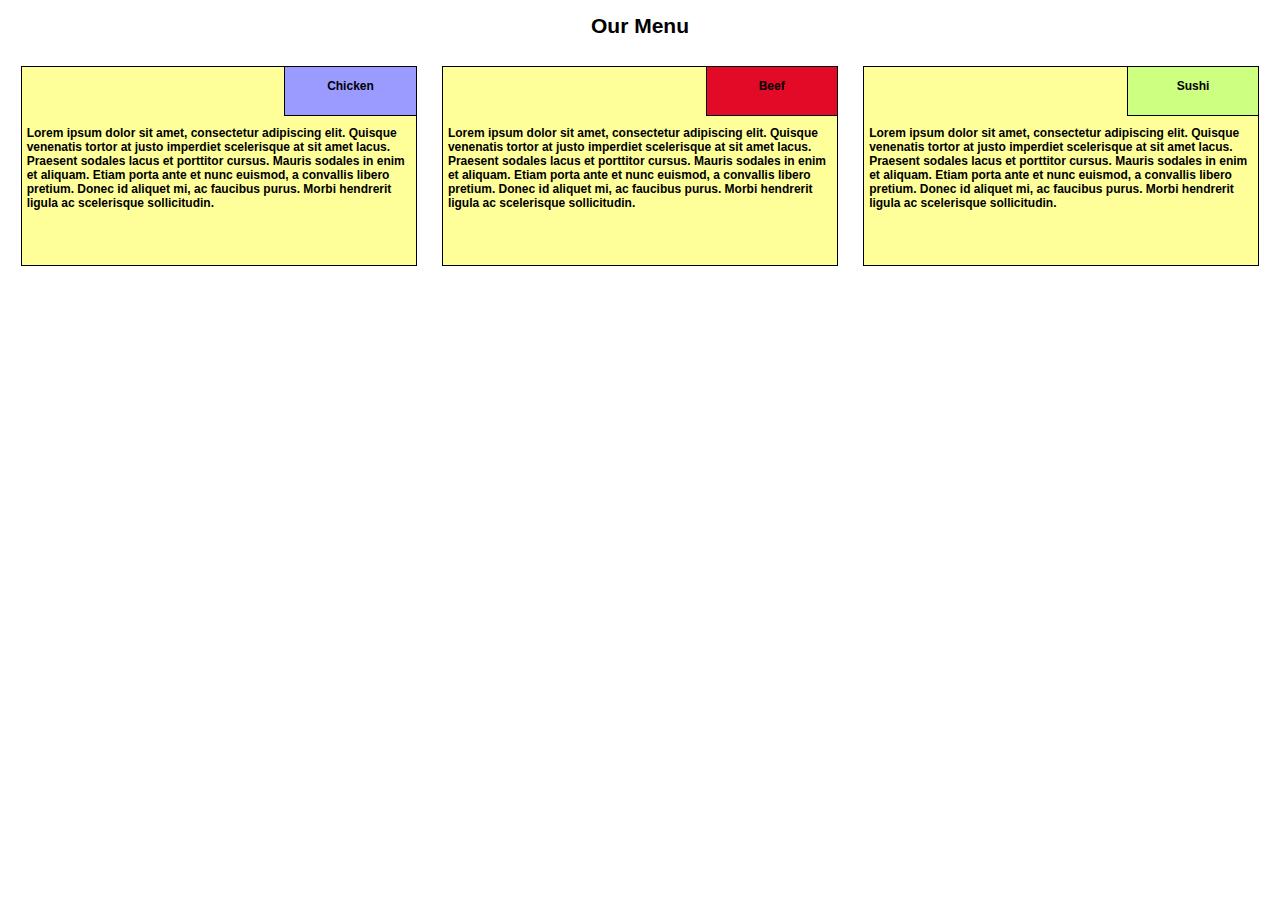
<file: site/module2-solution/index.html>
<!DOCTYPE html>
<html>
<head>
<meta charset="utf-8">
<meta name="viewport" content="width=device-width, initial-scale=1">
<link rel="stylesheet" href="css.css">
<title>Module2-solution</title>
<style>


</style>
</head>
<body>
<h1>Our Menu</h1>

<div class="row">
  <div class="col-dk-4 col-tb-6 col-mb-12">
    <div id="chicken" class="dish-title">
      <p>Chicken</p>
    </div>
    <p class="dish-content">Lorem ipsum dolor sit amet, consectetur adipiscing elit. Quisque venenatis tortor at justo imperdiet scelerisque at sit amet lacus. Praesent sodales lacus et porttitor cursus. Mauris sodales in enim et aliquam. Etiam porta ante et nunc euismod, a convallis libero pretium. Donec id aliquet mi, ac faucibus purus. Morbi hendrerit ligula ac scelerisque sollicitudin.
    </p>
  </div>  
  <div class="col-dk-4 col-tb-6 col-mb-12">
    <div id="beef" class="dish-title">
      <p>Beef</p>
    </div>
    <p class="dish-content">Lorem ipsum dolor sit amet, consectetur adipiscing elit. Quisque venenatis tortor at justo imperdiet scelerisque at sit amet lacus. Praesent sodales lacus et porttitor cursus. Mauris sodales in enim et aliquam. Etiam porta ante et nunc euismod, a convallis libero pretium. Donec id aliquet mi, ac faucibus purus. Morbi hendrerit ligula ac scelerisque sollicitudin.
    </p>
  </div>  
  <div class="col-dk-4 col-tb-12 col-mb-12">
    <div id="sushi" class="dish-title">
      <p>Sushi</p>
    </div>
    <p class="dish-content">Lorem ipsum dolor sit amet, consectetur adipiscing elit. Quisque venenatis tortor at justo imperdiet scelerisque at sit amet lacus. Praesent sodales lacus et porttitor cursus. Mauris sodales in enim et aliquam. Etiam porta ante et nunc euismod, a convallis libero pretium. Donec id aliquet mi, ac faucibus purus. Morbi hendrerit ligula ac scelerisque sollicitudin.
    </p>
  </div>  
</div>

</body>
</html>
</file>
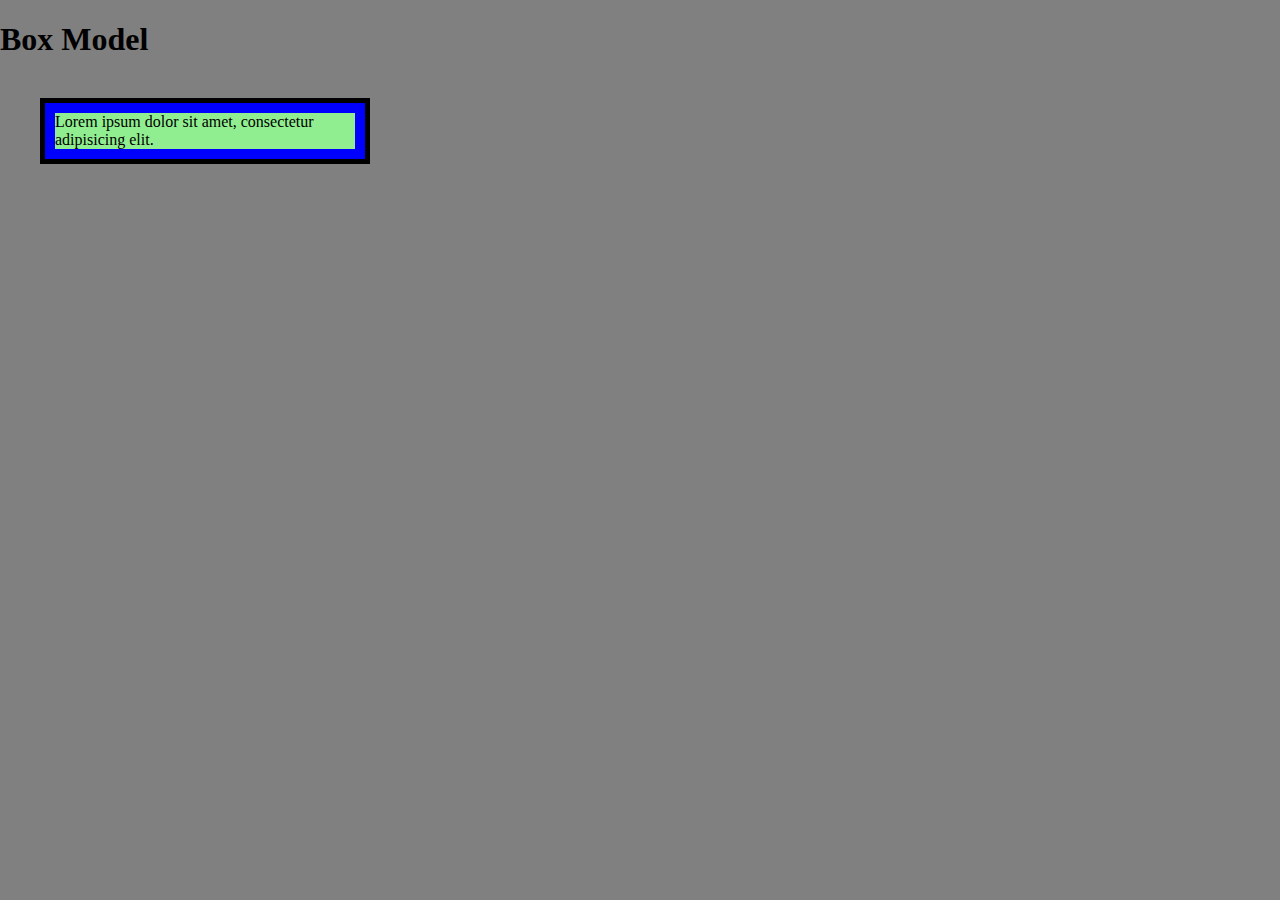
<file: site/box-model-before.html>
<!DOCTYPE html>
<html>
<head>
<meta charset="utf-8">
<title>The Box Model</title>
<style>

body {
  background-color: gray;
  margin: 0;
  padding: 0;
}

#box {
  background-color: blue;
  padding: 10px;
  border: 5px solid black;
  margin: 40px;
  width: 300px;
}
#content {
  background-color: #90EE90; /*green*/
}

h1 {
  margin-bottom: 30px;
}

</style>
</head>
<body>

<h1>Box Model</h1>

<div id="box">
  <div id="content">Lorem ipsum dolor sit amet, consectetur adipisicing elit. </div>
</div>


</body>
</html>
</file>
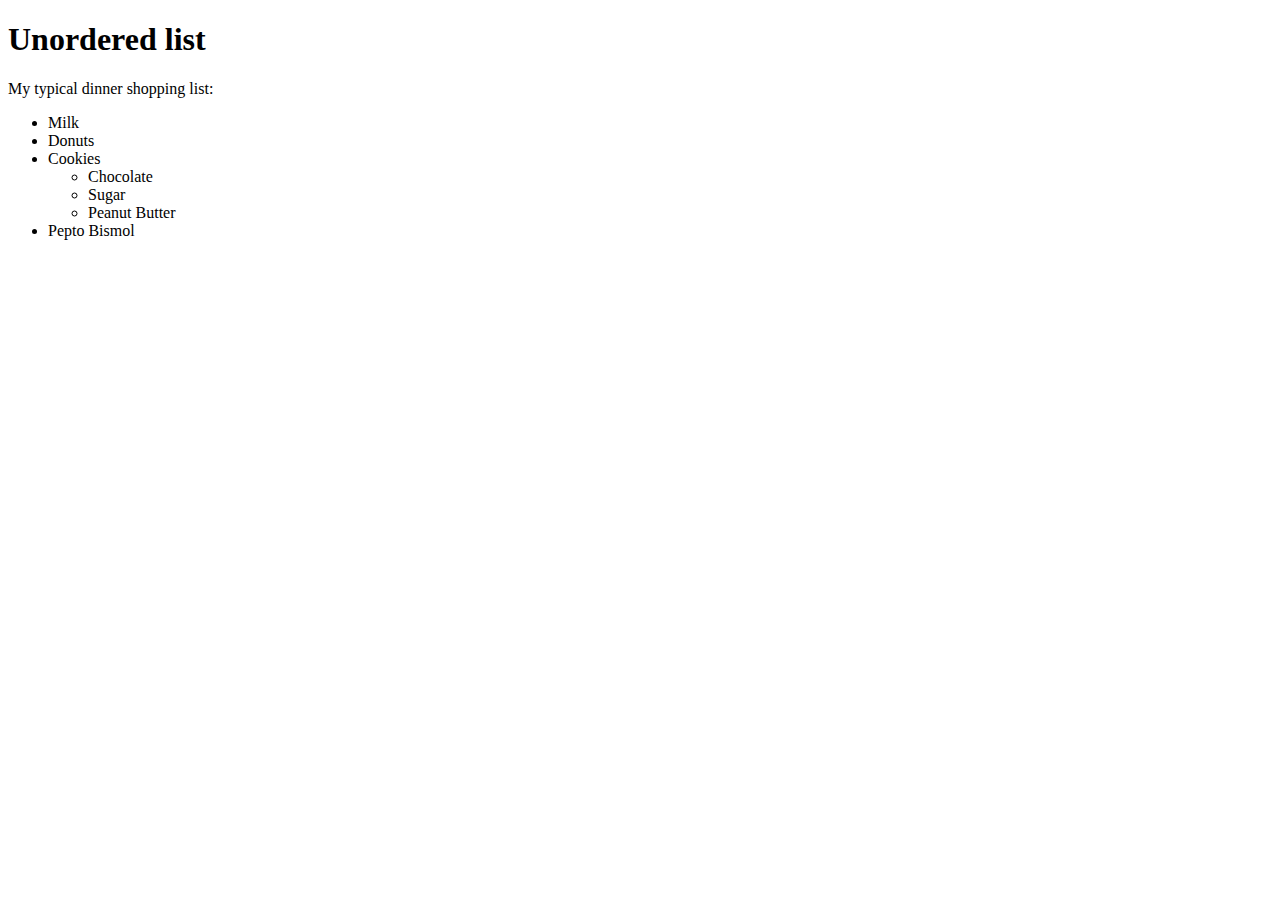
<file: site/css-syntax.html>
<!DOCTYPE html>
<html>
<head>
  <meta charset="utf-8">
  <title>Unordered Lists</title>
</head>
<body>
  <h1>Unordered list</h1>
  <div>
  
    My typical dinner shopping list:
    <ul>
      <li>Milk</li>
      <li>Donuts</li>
      <li>Cookies
        <ul>
          <li>Chocolate</li>
          <li>Sugar</li>
          <li>Peanut Butter</li>
        </ul>
      </li>
      <li>Pepto Bismol</li>
    </ul>  
      
  </div>
</body>
</html>
</file>
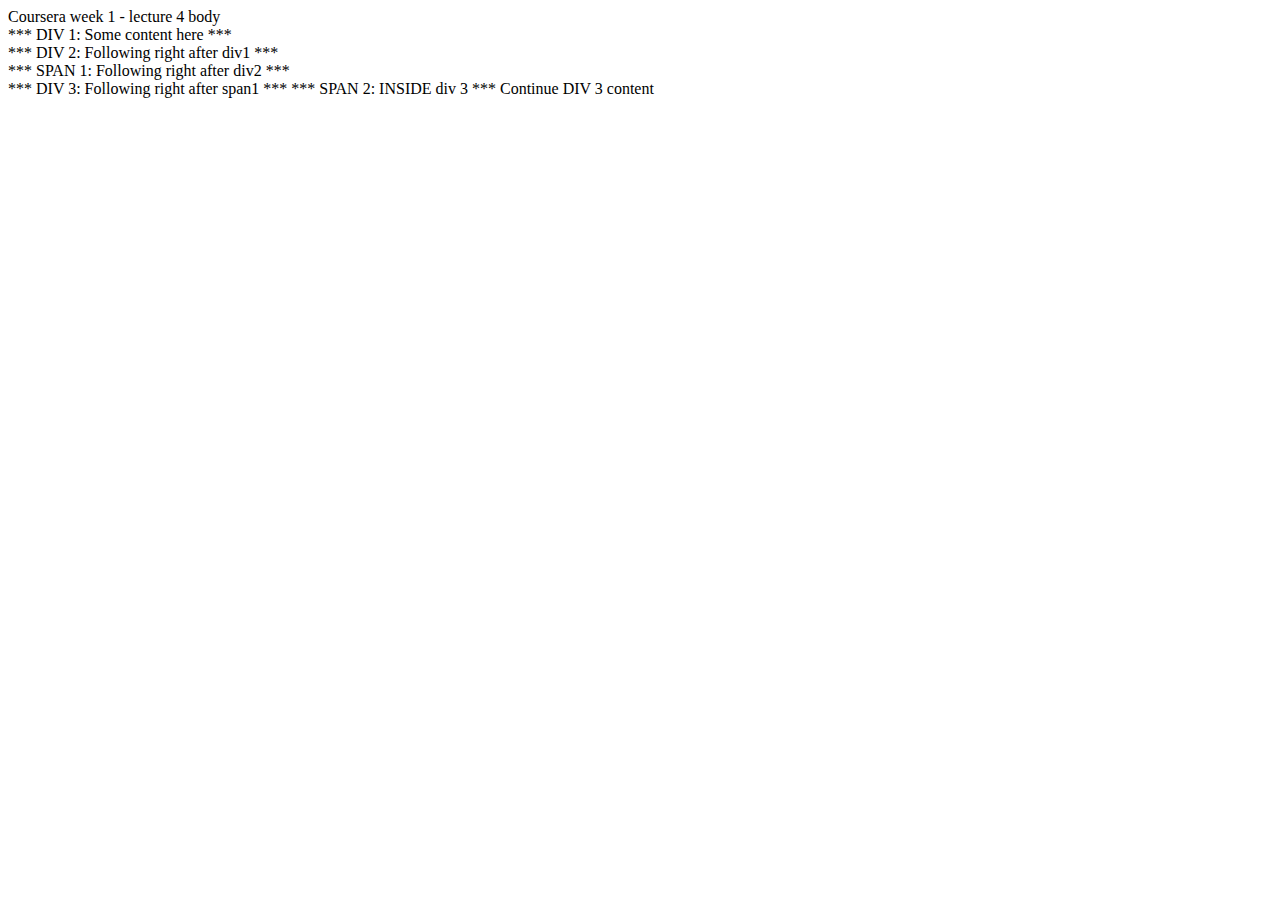
<file: site/doc-structure-before.html>
<!DOCTYPE html>
<html>
<head>
	<meta charset="utf-8">
	<title>Week 1 - Lecture 4</title>
</head>
<body>
Coursera week 1 - lecture 4 body

<div>*** DIV 1: Some content here ***</div>
<div>*** DIV 2: Following right after div1 ***</div>
<span>*** SPAN 1: Following right after div2 ***</span>
<div>
	*** DIV 3: Following right after span1 ***
	<span>*** SPAN 2: INSIDE div 3 ***</span>
	Continue DIV 3 content
</div>
</body>
</html>
</file>
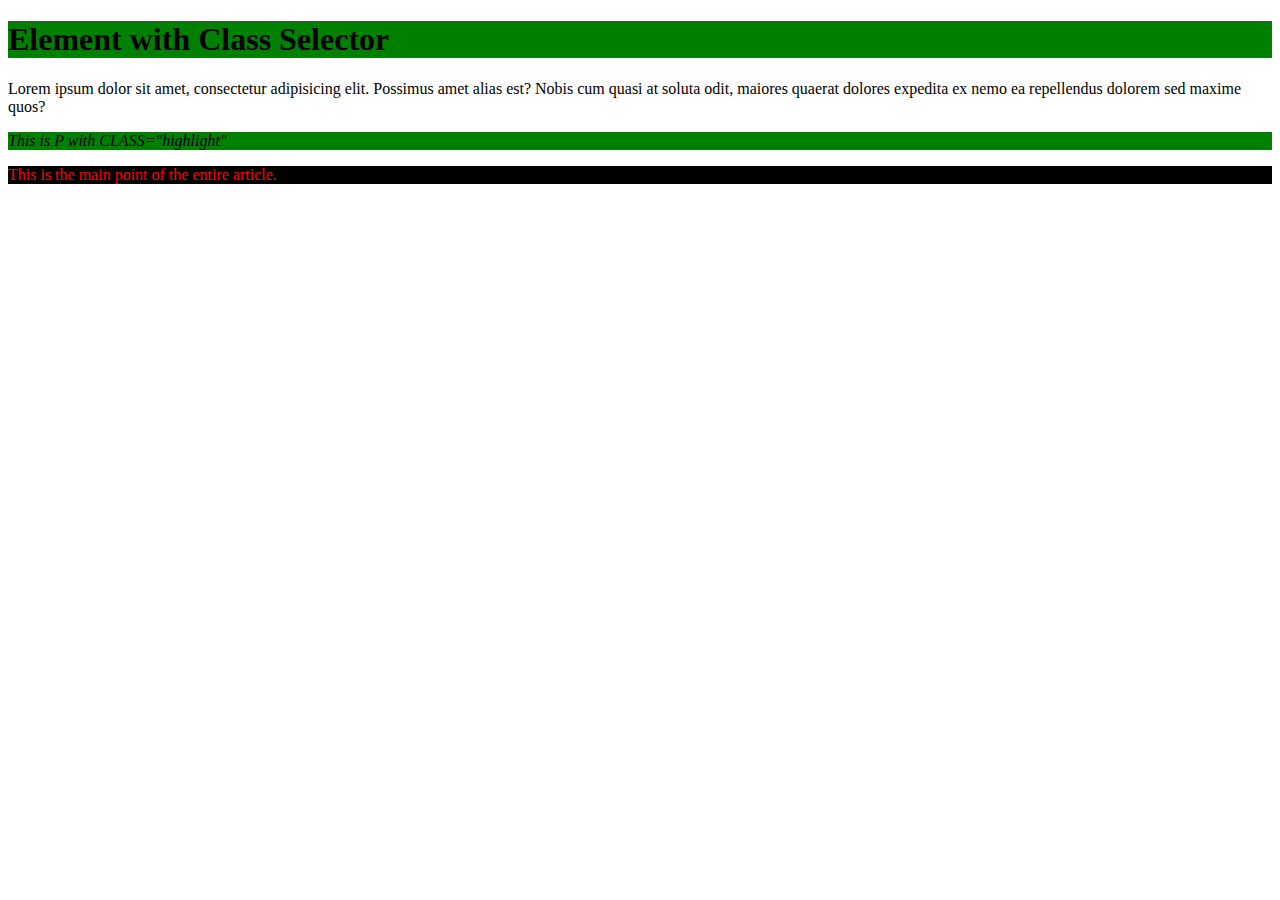
<file: site/element-with-class-before.html>
<!DOCTYPE html>
<html>
<head>
<meta charset="utf-8">
<title>Element with Class Selector
</title>
<style>

/* all with class="highlight" */
.highlight {
  background-color: green;
}

/* all p elements with class="highlight" */
p.highlight {  
  font-style: italic;
}

/* all elements with class 'highlight' as well as with class 'mainpoint'. */
.mainpoint.highlight{
  color: red;
  background-color: black;
}

</style>
</head>
<body>

<h1 class="highlight">Element with Class Selector</h1>
<p>Lorem ipsum dolor sit amet, consectetur adipisicing elit. Possimus amet alias est? Nobis cum quasi at soluta odit, maiores quaerat dolores expedita ex nemo ea repellendus dolorem sed maxime quos?</p>
<p class="highlight">This is P with CLASS="highlight"</p>
<div class="mainpoint highlight">This is the main point of the entire article.
</div>

</body>
</html>
</file>
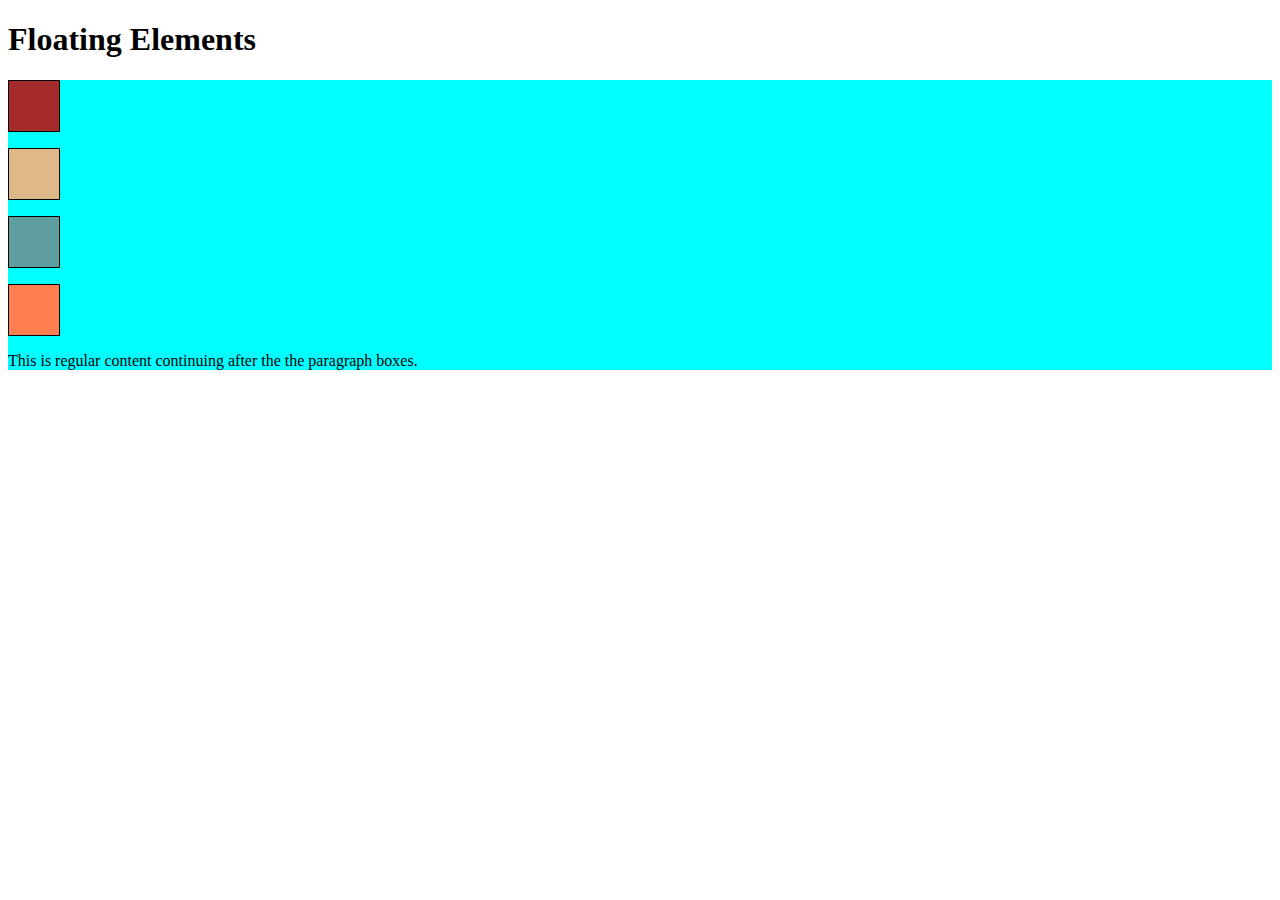
<file: site/floating-before.html>
<!DOCTYPE html>
<html>
<head>
<meta charset="utf-8">
<title>Floating Elements</title>
<style>

div {
  background-color: #00FFFF;
}
p {
  width: 50px;
  height: 50px;
  border: 1px solid black;
}

#p1 {
  background-color: #A52A2A;
}
#p2 {
  background-color: #DEB887;
}
#p3 {
  background-color: #5F9EA0;
}
#p4 {
  background-color: #FF7F50;
}

</style>
</head>
<body>
<h1>Floating Elements</h1>

<div>
  <p id="p1"></p>
  <p id="p2"></p>
  <p id="p3"></p>
  <p id="p4"></p>
  <section>This is regular content continuing after the the paragraph boxes.</section>
</div>


</body>
</html>
</file>
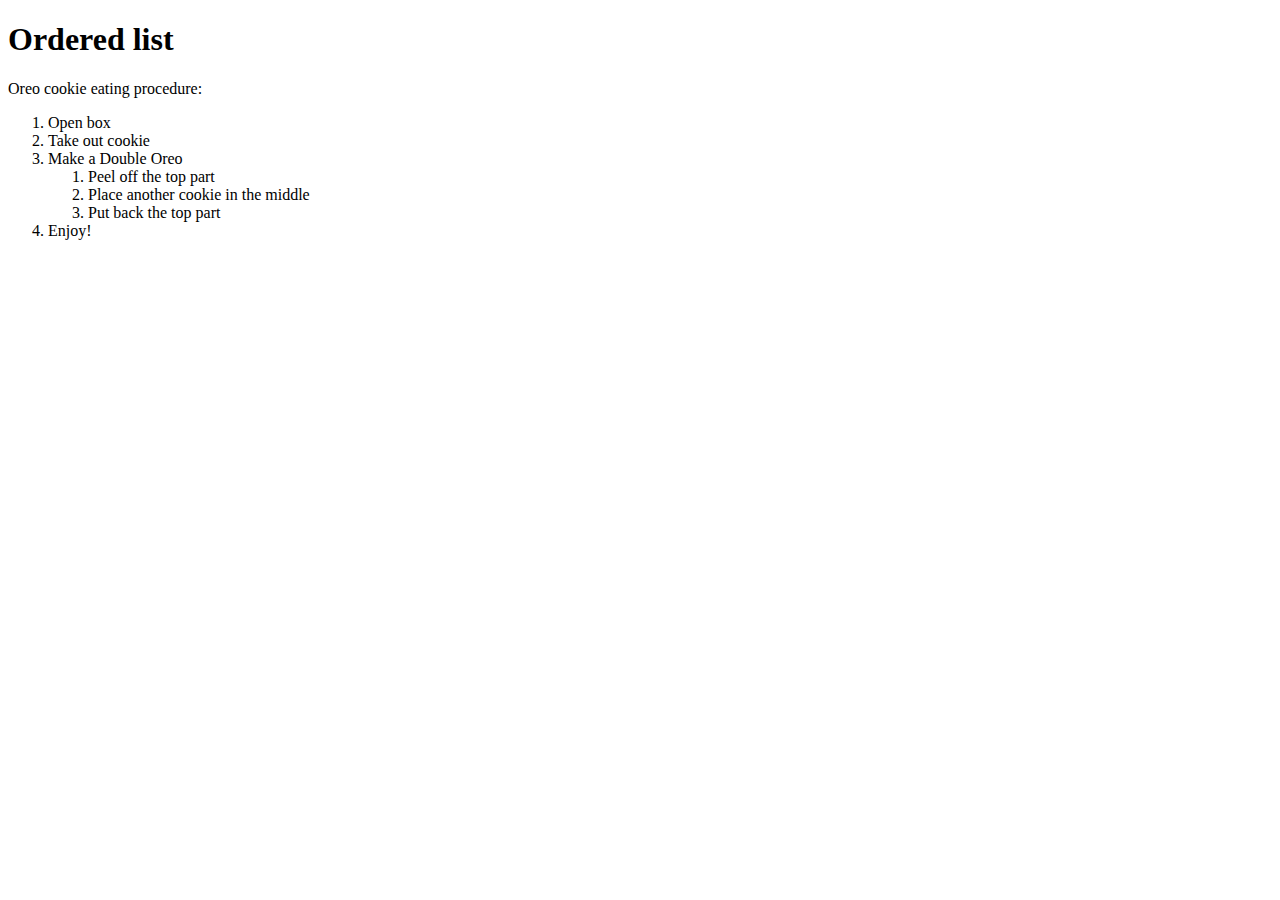
<file: site/ordered-lists-after.html>
<!DOCTYPE html>
<html>
<head>
  <meta charset="utf-8">
  <title>Ordered Lists</title>
</head>
<body>
  <h1>Ordered list</h1>
  <div>
    Oreo cookie eating procedure:
    <ol>
      <li>Open box</li>
      <li>Take out cookie</li>
      <li>Make a Double Oreo
        <ol>
          <li>Peel off the top part</li>
          <li>Place another cookie in the middle</li>
          <li>Put back the top part</li>
        </ol>
      </li>
      <li>Enjoy!</li>
    </ol>
  </div>
</body>
</html>
</file>
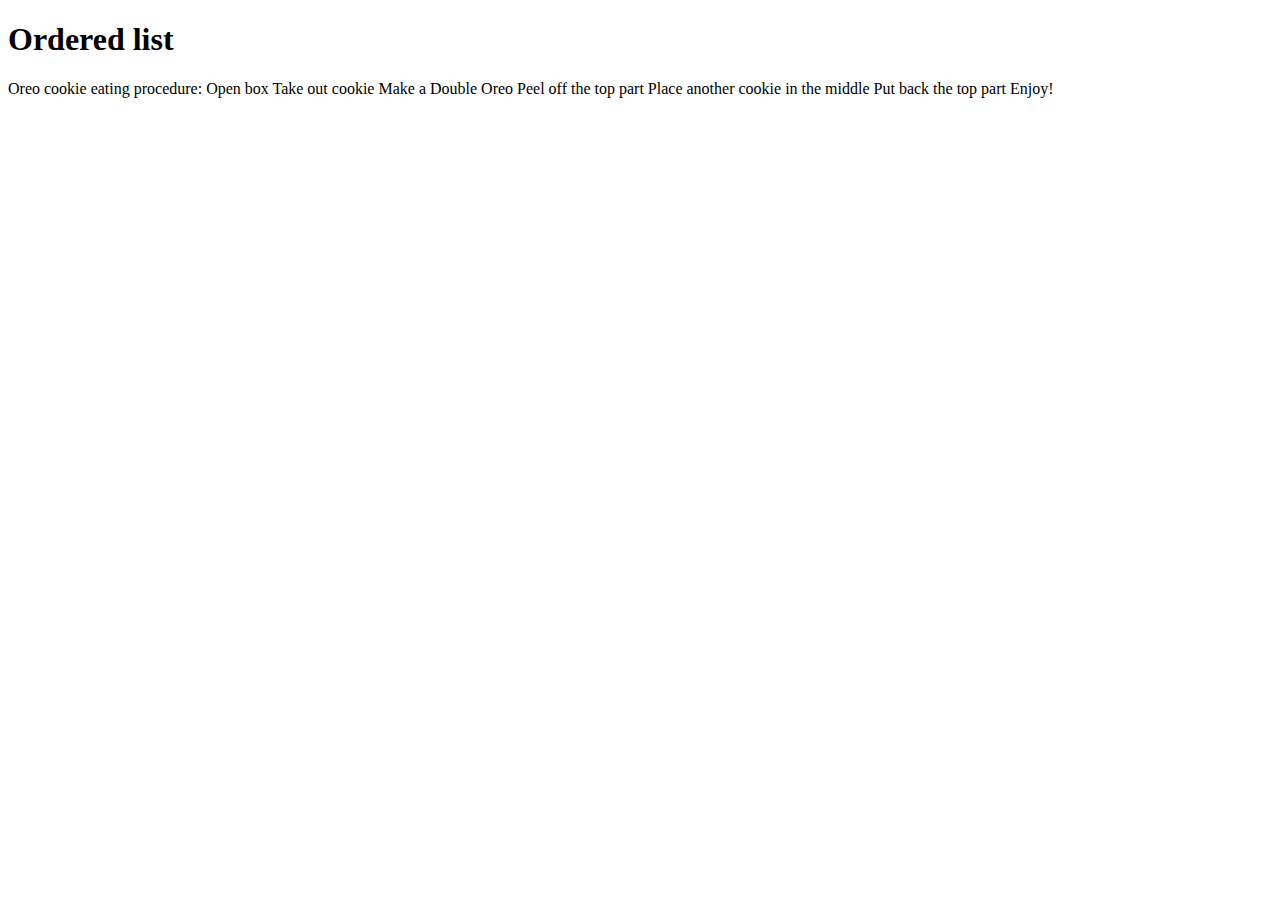
<file: site/ordered-lists-before.html>
<!DOCTYPE html>
<html>
<head>
  <meta charset="utf-8">
  <title>Ordered Lists</title>
</head>
<body>
  <h1>Ordered list</h1>
  <div>
    Oreo cookie eating procedure:
      Open box
      Take out cookie
      Make a Double Oreo
          Peel off the top part
          Place another cookie in the middle
          Put back the top part
      Enjoy!
  </div>
</body>
</html>
</file>
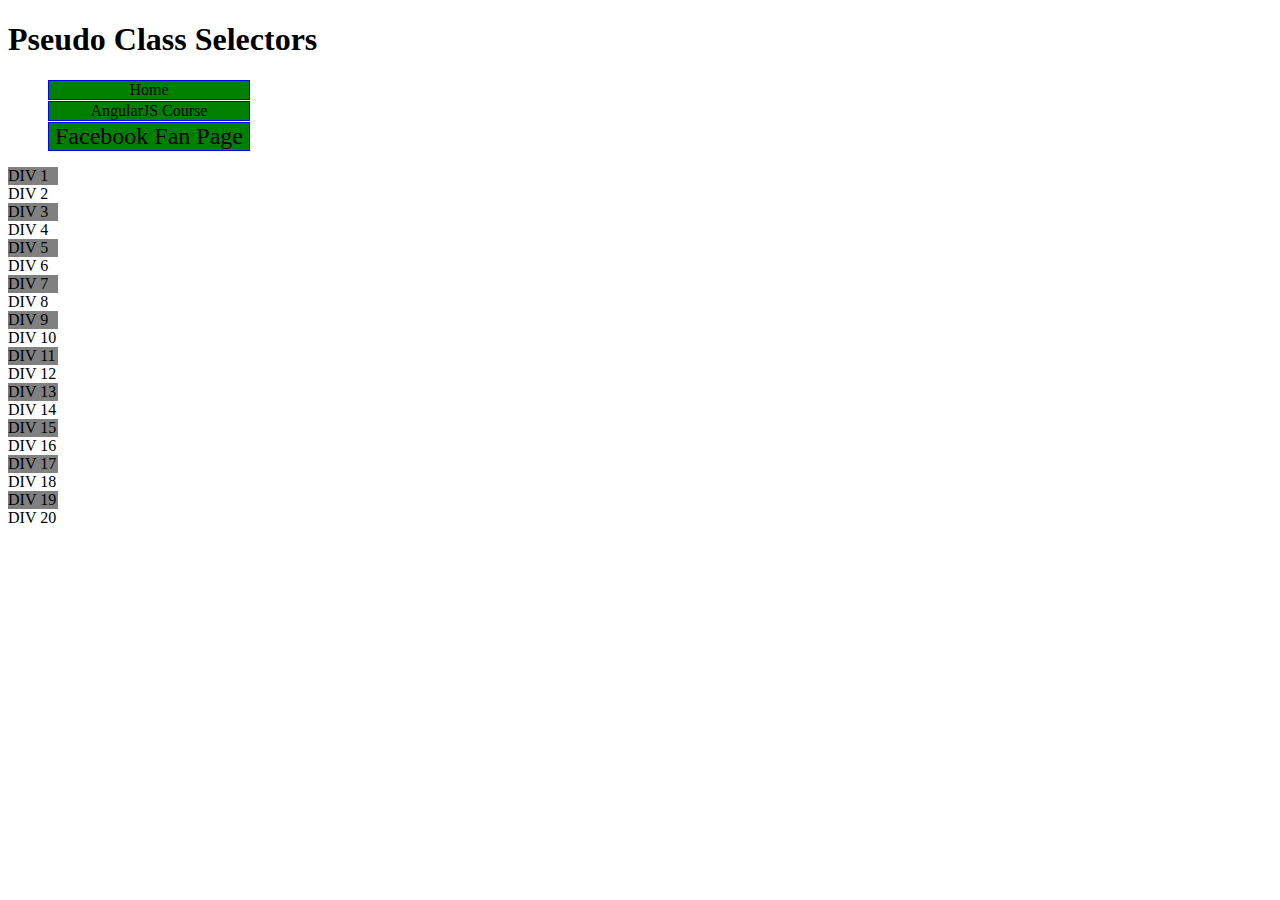
<file: site/pseudo-selectors-before.html>
<!DOCTYPE html>
<html>
<head>
<meta charset="utf-8">
<title>Pseudo Class Selectors</title>
<style>
/* Styles go here. */
header li {
	list-style: none;	
}

a:link, a:visited {
	text-decoration: none;
	background-color: green;
	border: 1px solid blue;
	color: black;
	display: block;
	width: 200px;
	text-align: center;
	margin-bottom: 1px;
}

a:hover, a:active {
	background-color: red;
	color: purple;
}

header li:nth-child(3){
	font-size: 24px;
}

section div:nth-child(odd){
	background-color: grey;
	width: 50px;
}
</style>
</head>
<body>
<h1>Pseudo Class Selectors</h1>

<header>
  <ul>
    <li><a href="/">Home</a></li>
    <li><a href="http://goo.gl/V0Wl6s" target="_blank">AngularJS Course</a></li>
    <li><a href="http://www.facebook.com/CourseraWebDev" target="_blank">Facebook Fan Page</a></li>
  </ul>
</header>

<section>
  <div>DIV 1</div>
  <div>DIV 2</div>
  <div>DIV 3</div>
  <div>DIV 4</div>
  <div>DIV 5</div>
  <div>DIV 6</div>
  <div>DIV 7</div>
  <div>DIV 8</div>
  <div>DIV 9</div>
  <div>DIV 10</div>
  <div>DIV 11</div>
  <div>DIV 12</div>
  <div>DIV 13</div>
  <div>DIV 14</div>
  <div>DIV 15</div>
  <div>DIV 16</div>
  <div>DIV 17</div>
  <div>DIV 18</div>
  <div>DIV 19</div>
  <div>DIV 20</div>
</section>

</body>
</html>
</file>
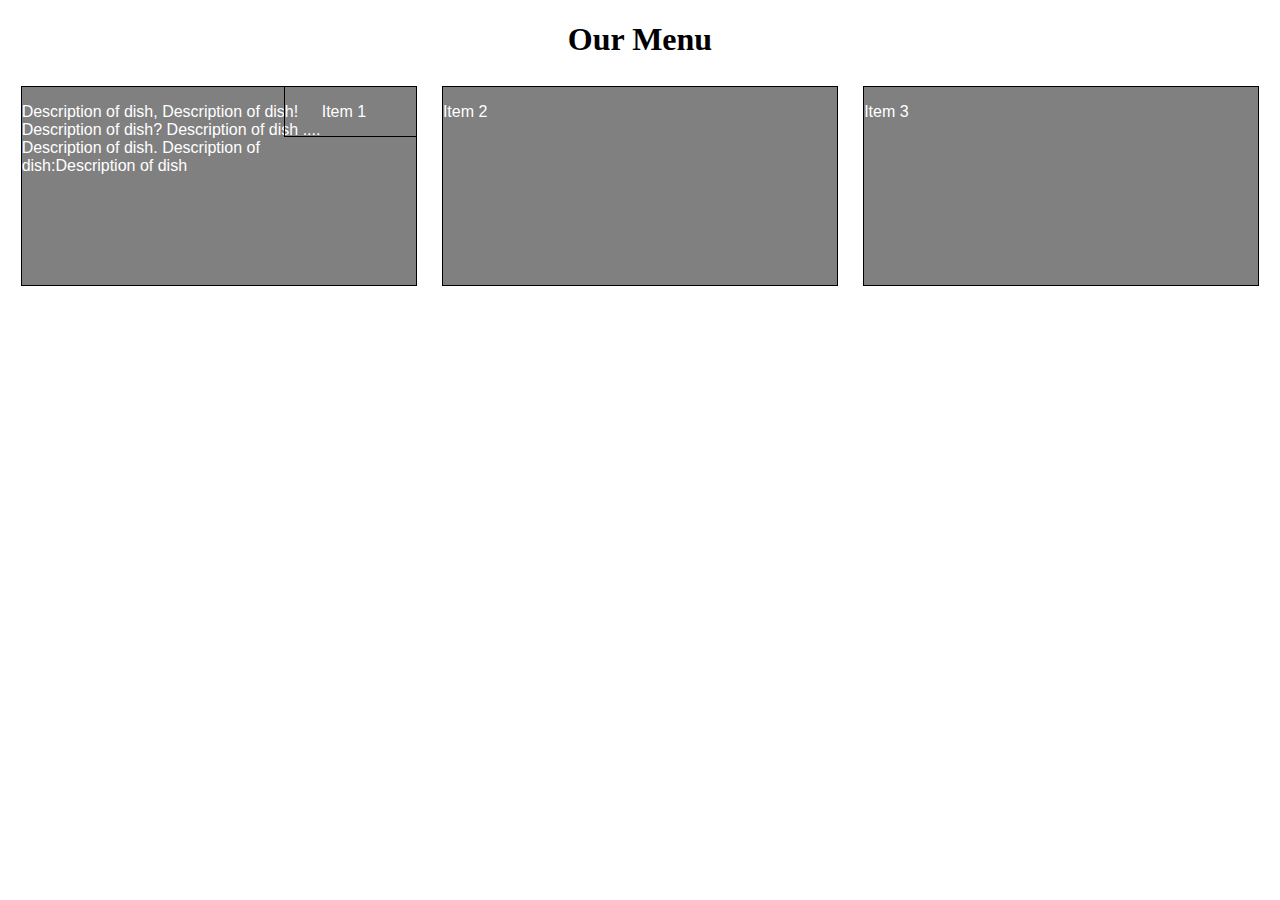
<file: site/responsive-after - copia (2).html>
<!DOCTYPE html>
<html>
<head>
<meta charset="utf-8">
<meta name="viewport" content="width=device-width, initial-scale=1">
<title>Responsive Layout</title>
<style>

/********** Base styles **********/
* {
  box-sizing: border-box;
}
h1 {
  margin-bottom: 15px;
  text-align: center;
}

p {
  width: 90%;
  height: 150px;
  font-family: Helvetica;
  color: white;
}

/* Simple Responsive Framework. */
.row {
  width: 100%;
}

.center {
  text-align: center;
}

div {
  height: 200px;
}



/********** Large devices only **********/
@media (min-width: 1200px) {
  .col-lg-1, .col-lg-2, .col-lg-3, .col-lg-4, .col-lg-5, .col-lg-6, .col-lg-7, .col-lg-8, .col-lg-9, .col-lg-10, .col-lg-11, .col-lg-12 {
    float: left;
    border: 1px solid black;
    background-color: gray;
    margin: 1%;
    position: relative;
  }
  .col-lg-1 {
    width: 6.33%;
  }
  .col-lg-2 {
    width: 14.66%;
  }
  .col-lg-3 {
    width: 23%;
  }
  .col-lg-4 {
    width: 31.33%;
  }
  .col-lg-5 {
    width: 39.66%;
  }
  .col-lg-6 {
    width: 48%;
  }
  .col-lg-7 {
    width: 56.33%;
  }
  .col-lg-8 {
    width: 64.66%;
  }
  .col-lg-9 {
    width: 72.99%;
  }
  .col-lg-10 {
    width: 81.33%;
  }
  .col-lg-11 {
    width: 89.66%;
  }
  .col-lg-12 {
    width: 98%;
  }
}

/********** Medium devices only **********/
@media (min-width: 992px) and (max-width: 1199px) {
  .col-md-1, .col-md-2, .col-md-3, .col-md-4, .col-md-5, .col-md-6, .col-md-7, .col-md-8, .col-md-9, .col-md-10, .col-md-11, .col-md-12 {
    float: left;
    border: 1px solid green;
  }
  .col-md-1 {
    width: 8.33%;
  }
  .col-md-2 {
    width: 16.66%;
  }
  .col-md-3 {
    width: 25%;
  }
  .col-md-4 {
    width: 33.33%;
  }
  .col-md-5 {
    width: 41.66%;
  }
  .col-md-6 {
    width: 50%;
  }
  .col-md-7 {
    width: 58.33%;
  }
  .col-md-8 {
    width: 66.66%;
  }
  .col-md-9 {
    width: 74.99%;
  }
  .col-md-10 {
    width: 83.33%;
  }
  .col-md-11 {
    width: 91.66%;
  }
  .col-md-12 {
    width: 100%;
  }
}

.dish {
  position: absolute;
  border-left: 1px solid black;
  border-bottom: 1px solid black;
  width: 33.33%;
  height: 25%;
  top: 0;
  right: 0;
  margin-top: 0;
  margin-bottom: 1px;
}

</style>
</head>
<body>
<h1>Our Menu</h1>

<div class="row">
  <div class="col-lg-4 col-md-6">
    <div class="dish">
      <p class="center">Item 1</p>
    </div>
    <p>Description of dish, Description of dish! Description of dish? Description of dish .... Description of dish. Description of dish:Description of dish</p>
  </div>  
  <div class="col-lg-4 col-md-6"><p>Item 2</p></div>
  <div class="col-lg-4 col-md-6"><p>Item 3</p></div>
</div>

</body>
</html>
</file>
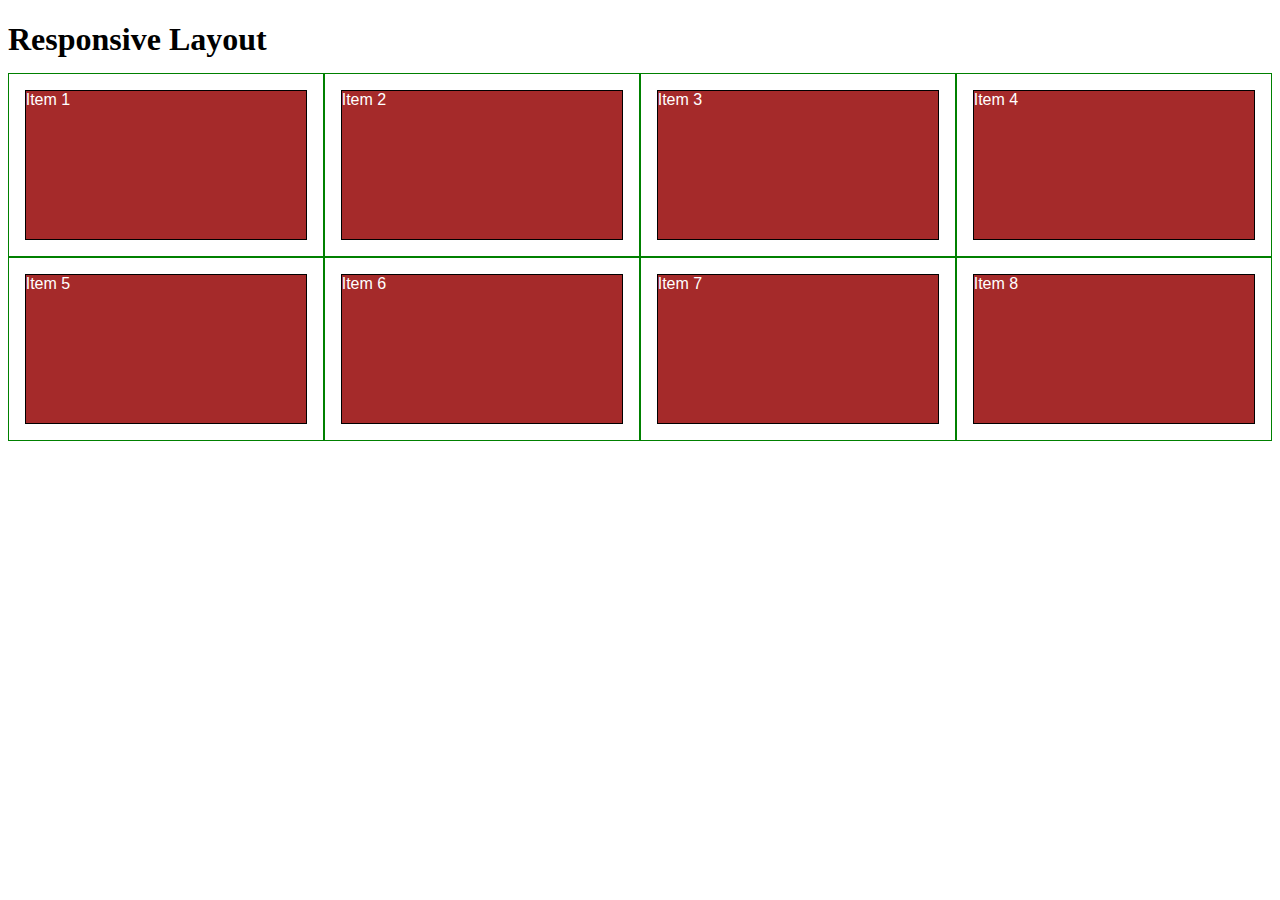
<file: site/responsive-after - copia.html>
<!DOCTYPE html>
<html>
<head>
<meta charset="utf-8">
<meta name="viewport" content="width=device-width, initial-scale=1">
<title>Responsive Layout</title>
<style>

/********** Base styles **********/
* {
  box-sizing: border-box;
}
h1 {
  margin-bottom: 15px;
}

p {
  border: 1px solid black;
  background-color: #A52A2A;
  width: 90%;
  height: 150px;
  margin-right: auto;
  margin-left: auto;
  font-family: Helvetica;
  color: white;
}

/* Simple Responsive Framework. */
.row {
  width: 100%;
}

/********** Large devices only **********/
@media (min-width: 1200px) {
  .col-lg-1, .col-lg-2, .col-lg-3, .col-lg-4, .col-lg-5, .col-lg-6, .col-lg-7, .col-lg-8, .col-lg-9, .col-lg-10, .col-lg-11, .col-lg-12 {
    float: left;
    border: 1px solid green;
  }
  .col-lg-1 {
    width: 8.33%;
  }
  .col-lg-2 {
    width: 16.66%;
  }
  .col-lg-3 {
    width: 25%;
  }
  .col-lg-4 {
    width: 33.33%;
  }
  .col-lg-5 {
    width: 41.66%;
  }
  .col-lg-6 {
    width: 50%;
  }
  .col-lg-7 {
    width: 58.33%;
  }
  .col-lg-8 {
    width: 66.66%;
  }
  .col-lg-9 {
    width: 74.99%;
  }
  .col-lg-10 {
    width: 83.33%;
  }
  .col-lg-11 {
    width: 91.66%;
  }
  .col-lg-12 {
    width: 100%;
  }
}

/********** Medium devices only **********/
@media (min-width: 992px) and (max-width: 1199px) {
  .col-md-1, .col-md-2, .col-md-3, .col-md-4, .col-md-5, .col-md-6, .col-md-7, .col-md-8, .col-md-9, .col-md-10, .col-md-11, .col-md-12 {
    float: left;
    border: 1px solid green;
  }
  .col-md-1 {
    width: 8.33%;
  }
  .col-md-2 {
    width: 16.66%;
  }
  .col-md-3 {
    width: 25%;
  }
  .col-md-4 {
    width: 33.33%;
  }
  .col-md-5 {
    width: 41.66%;
  }
  .col-md-6 {
    width: 50%;
  }
  .col-md-7 {
    width: 58.33%;
  }
  .col-md-8 {
    width: 66.66%;
  }
  .col-md-9 {
    width: 74.99%;
  }
  .col-md-10 {
    width: 83.33%;
  }
  .col-md-11 {
    width: 91.66%;
  }
  .col-md-12 {
    width: 100%;
  }
}

</style>
</head>
<body>
<h1>Responsive Layout</h1>

<div class="row">
  <div class="col-lg-3 col-md-6"><p>Item 1</p></div>
  <div class="col-lg-3 col-md-6"><p>Item 2</p></div>
  <div class="col-lg-3 col-md-6"><p>Item 3</p></div>
  <div class="col-lg-3 col-md-6"><p>Item 4</p></div>
  <div class="col-lg-3 col-md-6"><p>Item 5</p></div>
  <div class="col-lg-3 col-md-6"><p>Item 6</p></div>
  <div class="col-lg-3 col-md-6"><p>Item 7</p></div>
  <div class="col-lg-3 col-md-6"><p>Item 8</p></div>
</div>

</body>
</html>
</file>
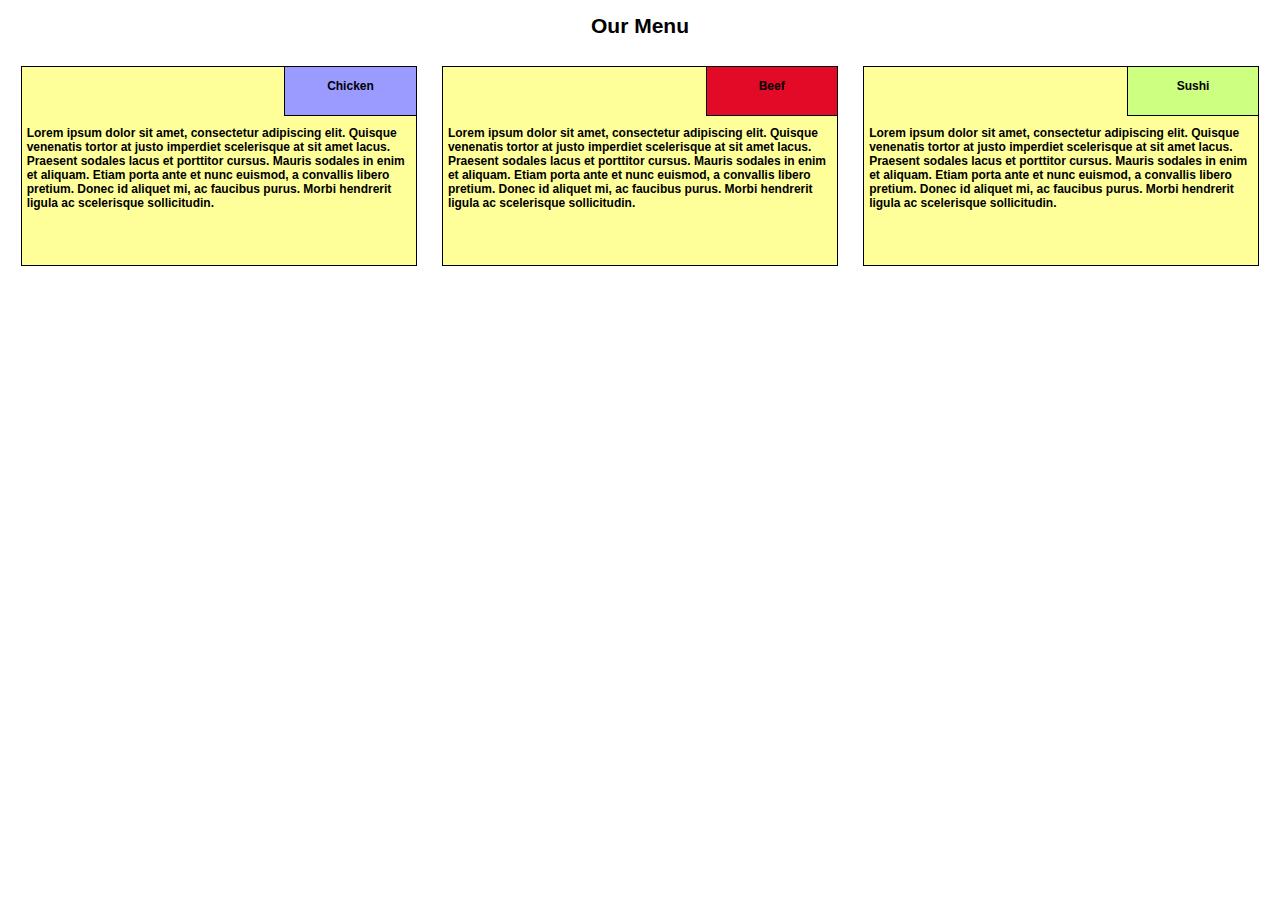
<file: site/responsive-after.html>
<!DOCTYPE html>
<html>
<head>
<meta charset="utf-8">
<meta name="viewport" content="width=device-width, initial-scale=1">
<title>Responsive Layout</title>
<style>

/********** Base styles **********/
* {
  box-sizing: border-box;
  font-family: Lemonada,Grandstander,Caveat,Arial;
  font-weight: bold;
  font-size: 12px;
}
h1 {
  margin-bottom: 15px;
  text-align: center;
  font-size: 175%;
}

/* Simple Responsive Framework. */
.row {
  width: 100%;
}


.dish-title {
  border-left: 1px solid black;
  border-bottom: 1px solid black;
  width: 33.33%;
  height: 25%;
  margin-top: 0;
  margin-bottom: 5px;
  float: right;
  text-align: center;
  font-size: 125%;
}

.dish-content {
  clear: both;
  padding: 5px;
}

#chicken {
  background-color: #9a9aff;
}

#beef {
  background-color: #e30a27;
}

#sushi {
  background-color: #cdff80;
}

/********** Desktop **********/
@media (min-width: 992px) {
  div {
    height: 200px;
  }
  .col-dk-1, .col-dk-2, .col-dk-3, .col-dk-4, .col-dk-5, .col-dk-6, .col-dk-7, .col-dk-8, .col-dk-9, .col-dk-10, .col-dk-11, .col-dk-12 {
    float: left;
    border: 1px solid black;
    background-color: #FFFF9A;
    margin: 1%;
    position: relative;
    overflow: auto;
  }
  .col-dk-1 {
    width: 6.33%;
  }
  .col-dk-2 {
    width: 14.66%;
  }
  .col-dk-3 {
    width: 23%;
  }
  .col-dk-4 {
    width: 31.33%;
  }
  .col-dk-5 {
    width: 39.66%;
  }
  .col-dk-6 {
    width: 48%;
  }
  .col-dk-7 {
    width: 56.33%;
  }
  .col-dk-8 {
    width: 64.66%;
  }
  .col-dk-9 {
    width: 72.99%;
  }
  .col-dk-10 {
    width: 81.33%;
  }
  .col-dk-11 {
    width: 89.66%;
  }
  .col-dk-12 {
    width: 98%;
  }
}

/********** Tablet **********/
@media (min-width: 768px) and (max-width: 991px){
  div {
    height: 170px;
  }
  .col-tb-1, .col-tb-2, .col-tb-3, .col-tb-4, .col-tb-5, .col-tb-6, .col-tb-7, .col-tb-8, .col-tb-9, .col-tb-10, .col-tb-11, .col-tb-12 {
    float: left;
    border: 1px solid black;
    background-color: #FFFF9A;
    margin: 1%;
    position: relative;
    overflow: auto;
  }
  .col-tb-1 {
    width: 6.33%;
  }
  .col-tb-2 {
    width: 14.66%;
  }
  .col-tb-3 {
    width: 23%;
  }
  .col-tb-4 {
    width: 31.33%;
  }
  .col-tb-5 {
    width: 39.66%;
  }
  .col-tb-6 {
    width: 48%;
  }
  .col-tb-7 {
    width: 56.33%;
  }
  .col-tb-8 {
    width: 64.66%;
  }
  .col-tb-9 {
    width: 72.99%;
  }
  .col-tb-10 {
    width: 81.33%;
  }
  .col-tb-11 {
    width: 89.66%;
  }
  .col-tb-12 {
    width: 98%;
  }
}

/********** Mobile **********/
@media (max-width: 767px){
  div {
    height: 150px;
  }
  .col-mb-1, .col-mb-2, .col-mb-3, .col-mb-4, .col-mb-5, .col-mb-6, .col-mb-7, .col-mb-8, .col-mb-9, .col-mb-10, .col-mb-11, .col-mb-12 {
    float: left;
    border: 1px solid black;
    background-color: #FFFF9A;
    margin-bottom: 2%;
    margin-left: 5%;
    position: relative;
    overflow: auto;
  }
  .col-mb-2 {
    width: 6.66%;
  }
  .col-mb-3 {
    width: 15%;
  }
  .col-mb-4 {
    width: 23.33%;
  }
  .col-mb-5 {
    width: 31.66%;
  }
  .col-mb-6 {
    width: 40%;
  }
  .col-mb-7 {
    width: 48.33%;
  }
  .col-mb-8 {
    width: 56.66%;
  }
  .col-mb-9 {
    width: 64.99%;
  }
  .col-mb-10 {
    width: 73.33%;
  }
  .col-mb-11 {
    width: 81.66%;
  }
  .col-mb-12 {
    width: 90%;
  }
}

</style>
</head>
<body>
<h1>Our Menu</h1>

<div class="row">
  <div class="col-dk-4 col-tb-6 col-mb-12">
    <div id="chicken" class="dish-title">
      <p>Chicken</p>
    </div>
    <p class="dish-content">Lorem ipsum dolor sit amet, consectetur adipiscing elit. Quisque venenatis tortor at justo imperdiet scelerisque at sit amet lacus. Praesent sodales lacus et porttitor cursus. Mauris sodales in enim et aliquam. Etiam porta ante et nunc euismod, a convallis libero pretium. Donec id aliquet mi, ac faucibus purus. Morbi hendrerit ligula ac scelerisque sollicitudin.
    </p>
  </div>  
  <div class="col-dk-4 col-tb-6 col-mb-12">
    <div id="beef" class="dish-title">
      <p>Beef</p>
    </div>
    <p class="dish-content">Lorem ipsum dolor sit amet, consectetur adipiscing elit. Quisque venenatis tortor at justo imperdiet scelerisque at sit amet lacus. Praesent sodales lacus et porttitor cursus. Mauris sodales in enim et aliquam. Etiam porta ante et nunc euismod, a convallis libero pretium. Donec id aliquet mi, ac faucibus purus. Morbi hendrerit ligula ac scelerisque sollicitudin.
    </p>
  </div>  
  <div class="col-dk-4 col-tb-12 col-mb-12">
    <div id="sushi" class="dish-title">
      <p>Sushi</p>
    </div>
    <p class="dish-content">Lorem ipsum dolor sit amet, consectetur adipiscing elit. Quisque venenatis tortor at justo imperdiet scelerisque at sit amet lacus. Praesent sodales lacus et porttitor cursus. Mauris sodales in enim et aliquam. Etiam porta ante et nunc euismod, a convallis libero pretium. Donec id aliquet mi, ac faucibus purus. Morbi hendrerit ligula ac scelerisque sollicitudin.
    </p>
  </div>  
</div>

</body>
</html>
</file>
<file: site/module2-solution/css.css>
/********** Base styles **********/
* {
  box-sizing: border-box;
  font-family: Lemonada,Grandstander,Caveat,Arial;
  font-weight: bold;
  font-size: 12px;
}
h1 {
  margin-bottom: 15px;
  text-align: center;
  font-size: 175%;
}

/* Simple Responsive Framework. */
.row {
  width: 100%;
}


.dish-title {
  border-left: 1px solid black;
  border-bottom: 1px solid black;
  width: 33.33%;
  height: 25%;
  margin-top: 0;
  margin-bottom: 5px;
  float: right;
  text-align: center;
  font-size: 125%;
}

.dish-content {
  clear: both;
  padding: 5px;
}

#chicken {
  background-color: #9a9aff;
}

#beef {
  background-color: #e30a27;
}

#sushi {
  background-color: #cdff80;
}

/********** Desktop **********/
@media (min-width: 992px) {
  div {
    height: 200px;
  }
  .col-dk-1, .col-dk-2, .col-dk-3, .col-dk-4, .col-dk-5, .col-dk-6, .col-dk-7, .col-dk-8, .col-dk-9, .col-dk-10, .col-dk-11, .col-dk-12 {
    float: left;
    border: 1px solid black;
    background-color: #FFFF9A;
    margin: 1%;
    position: relative;
    overflow: auto;
  }
  .col-dk-1 {
    width: 6.33%;
  }
  .col-dk-2 {
    width: 14.66%;
  }
  .col-dk-3 {
    width: 23%;
  }
  .col-dk-4 {
    width: 31.33%;
  }
  .col-dk-5 {
    width: 39.66%;
  }
  .col-dk-6 {
    width: 48%;
  }
  .col-dk-7 {
    width: 56.33%;
  }
  .col-dk-8 {
    width: 64.66%;
  }
  .col-dk-9 {
    width: 72.99%;
  }
  .col-dk-10 {
    width: 81.33%;
  }
  .col-dk-11 {
    width: 89.66%;
  }
  .col-dk-12 {
    width: 98%;
  }
}

/********** Tablet **********/
@media (min-width: 768px) and (max-width: 991px){
  div {
    height: 170px;
  }
  .col-tb-1, .col-tb-2, .col-tb-3, .col-tb-4, .col-tb-5, .col-tb-6, .col-tb-7, .col-tb-8, .col-tb-9, .col-tb-10, .col-tb-11, .col-tb-12 {
    float: left;
    border: 1px solid black;
    background-color: #FFFF9A;
    margin: 1%;
    position: relative;
    overflow: auto;
  }
  .col-tb-1 {
    width: 6.33%;
  }
  .col-tb-2 {
    width: 14.66%;
  }
  .col-tb-3 {
    width: 23%;
  }
  .col-tb-4 {
    width: 31.33%;
  }
  .col-tb-5 {
    width: 39.66%;
  }
  .col-tb-6 {
    width: 48%;
  }
  .col-tb-7 {
    width: 56.33%;
  }
  .col-tb-8 {
    width: 64.66%;
  }
  .col-tb-9 {
    width: 72.99%;
  }
  .col-tb-10 {
    width: 81.33%;
  }
  .col-tb-11 {
    width: 89.66%;
  }
  .col-tb-12 {
    width: 98%;
  }
}

/********** Mobile **********/
@media (max-width: 767px){
  div {
    height: 150px;
  }
  .col-mb-1, .col-mb-2, .col-mb-3, .col-mb-4, .col-mb-5, .col-mb-6, .col-mb-7, .col-mb-8, .col-mb-9, .col-mb-10, .col-mb-11, .col-mb-12 {
    float: left;
    border: 1px solid black;
    background-color: #FFFF9A;
    margin-bottom: 2%;
    margin-left: 5%;
    position: relative;
    overflow: auto;
  }
  .col-mb-2 {
    width: 6.66%;
  }
  .col-mb-3 {
    width: 15%;
  }
  .col-mb-4 {
    width: 23.33%;
  }
  .col-mb-5 {
    width: 31.66%;
  }
  .col-mb-6 {
    width: 40%;
  }
  .col-mb-7 {
    width: 48.33%;
  }
  .col-mb-8 {
    width: 56.66%;
  }
  .col-mb-9 {
    width: 64.99%;
  }
  .col-mb-10 {
    width: 73.33%;
  }
  .col-mb-11 {
    width: 81.66%;
  }
  .col-mb-12 {
    width: 90%;
  }
}
</file>
